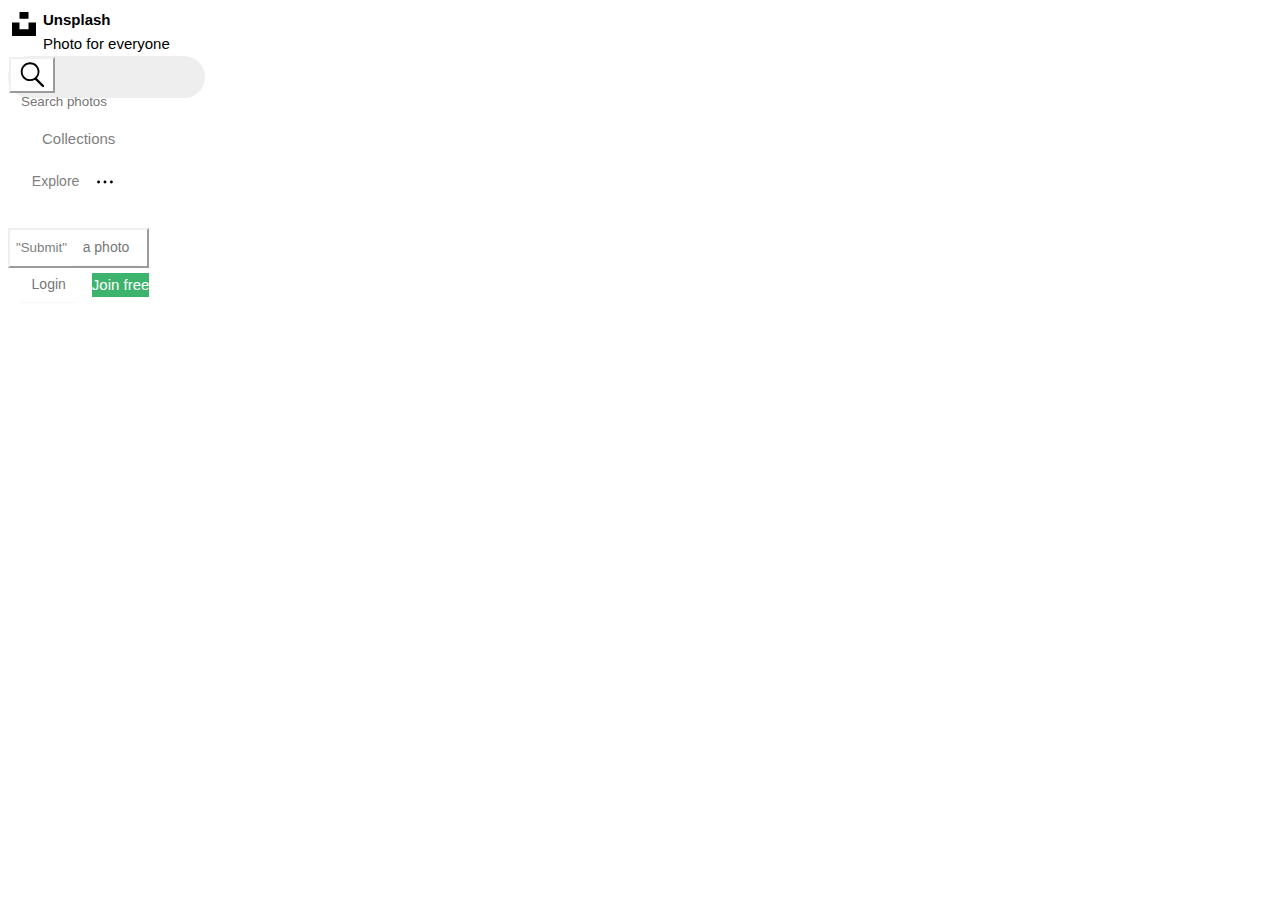
<file: unsplash.html>
<htm>
<head>
    <title>Beautiful Free Images & Picture Unsplash</title>
    <link type="text/css" rel="stylesheet" href="unsplash.css">
</head> 
<body>
    <div class="search">
        <header>
            <a class="back" title="Home -Unsplash" href="unsplash.html">
            <img class="toplogo" src="./logos/顶头图标.svg">            
             <title class="unsplash-home">Unsplash Home</title>
               <span  class="unsplash">Unsplash</span><br>
               <span class="photo">Photo for everyone</span>
           </a> 
           <div class="nav1">
              <form class="sousuo" action="unsplash.html">
                  <button class="search" title="Search photo" type="submit"
                  data-test="nar-bar-search-form-button">
                    <img class="searchlogo" src="./logos/搜索.svg">
                    <span class="kong">Search</span>
                 </button> 
                    <input type="search" value="" autocomplete="off" aria-autocomplete="list"\
                    aria-controls="react-autowhatever-SEARCH_FORM_INPUT_nav-bar"
                     class="kuang" name="searchKeyword" placeholder="Search photos" required=""
                      data-test="nav-bar-search-form-input" id="SEARCH_FORM_INPUT_nav-bar" title="Search Unsplash" 
                      autocapitalize="none" spellcheck="false">
                      <div id="react-autowhatever-SEARCH_FORM_INPUT_nav-bar" role="listbox">
                      </div>
              </form>
           </div>
           <div class="logo1">
             <ul class="n">
                 <li class="c">
                   <a class="collections" href="index.html">Collections</a>
                </li>
                <li class="e">
                   <a class="explore" href="index.html">Explore</a>
                </li>
                <li class="slh">
                   <button class="s" type="button">
                       <img class="shengluehao" src="./logos/省略号.svg">
                   </button>
                </li>
           </ul>
           <div class="button">
               <div>
                   <div class="submit">
                       <button class="su" type="button">
                           "Submit"
                           <span class="aphoto"> a photo</span>
                       </button>
                   </div>
                   <div class="lg">
                        <a href="/login" rel="nofollow" class="_37zTg _1l4Hh _1CBrG _1zIyn xLon9 _2PJgo _2YZnO NDx0k _2Xklx">Login</a>
                       <a class="join" href="index.html" rel="nofollow">
                           Join free
                       </a>
                   </div>
               </div>
           </div>
        </div>
        </header>
        </div>
</body>
</html>
</file>
<file: unsplash.css>
body {
    font-family: -apple-system,BlinkMacSystemFont,San Francisco,Helvetica Neue,Helvetica,Ubuntu,Roboto,Noto,Segoe UI,Arial,sans-serif;
    font-size: 15px;
    font-weight: 400;
    line-height: 1.6;
    color: #111;
}
header {
    display: block;
}

.toplogo {
    width: 32px;
    height: 32px;
    position: absolute;
    vertical-align: middle;
}
.unsplash {
    padding: 35px;
    font-weight: bold;
    position: relative;
    color: black;
}
.photo {
    font-weight: 200;
    padding: 35px;
    position: relative;
    color: black;
}
.back {
    text-decoration: none;
}
.searchlogo {
    width: 30.06px;
    height: 30.06px;
}
.search {
    display: flex;
    align-items: center;
    
}
.sousuo {
    height: 40px;
    border-radius: 24px;
    background-color: #eee;
    font-size: 14px;
    border: 1px solid transparent;
}
.kong {
    position: absolute;
    width: 1px;
    height: 1px;
    padding: 0;
    overflow: hidden;
    clip: rect(0,0,0,0);
    white-space: nowrap;
    clip-path: inset(50%);
    border: 0;
}
.kuang:required {
  box-shadow: none;
}
.kuang {
    padding-left: 12px;
    padding-bottom: 2px;
    box-sizing: border-box!important;
    flex-grow: 1;
    width: 100%;
    background: none;
    border: none;
    color: #111;
}
[type=search] {
    -webkit-appearance: textfield;
    outline-offset: -2px;
}
button, input {
    overflow: inherit;
}
.logo1 {
    display: inline-block;
    padding-left: 0;
    list-style: none;
    margin-top: 0;
    margin-bottom: 0;
    text-align: center;
}
ul {
    display: block;
    list-style-type: disc;
    margin-block-start: 1em;
    margin-block-end: 1em;
    margin-inline-start: 0px;
    margin-inline-end: 0px;
    padding-inline-start: 40px;
}
li {
    display: list-item;
    text-align:-webkit-match-parent ;
    font-weight: 500;
}
.n {
  padding-left: 0;
  list-style: none;
  font-weight: 500;
}
a {
    background-color: transparent;
}
.e {
    font-size: 14px;
    display: inline-block;
}
.slh {
    position: relative;
    display: inline-block;
}
.s {
    line-height: 1;
    color: #767676;
    fill: currentColor;
    vertical-align: middle;
    border: none;
    transition: all .1s ease-in-out;
    background-color: transparent;
    height: 62px;
    padding: 0 12px;
}
[type=button], [type=reset], [type=submit], button 
{
    -webkit-appearance: button;
}
button {
   color: inherit; 
    cursor: pointer;
    text-transform: none;
    overflow: visible;
    webkit-appearance: button;
    -webkit-writing-mode: horizontal-tb !important;
    text-rendering: auto;
    color: buttontext;
    letter-spacing: normal;
    word-spacing: normal;
    text-transform: none;
    text-indent: 0px;
    text-shadow: none;
    display: inline-block;
    text-align: center;
    align-items: flex-start;
    cursor: default;
    background-color: buttonface;
    box-sizing: border-box;
    margin: 0em;
    font: 400 13.3333px Arial;
    padding: 1px 6px;
    border-width: 2px;
    border-style: outset;
    border-color: buttonface;
    border-image: initial;
    background-color: white;
    color: grey;
}
.shengluehao {
    width: 18px;
    height: 18px;
}
a {
    text-decoration: none;
    color: grey;
}
.button {
    align-items: center;
    display: flex;
    
}
.sumbit {
    margin-right: 48px;
}
.aphoto {
    display: none;
    color: #767676;
    fill: currentColor;
    background-color: #fff;
    border-color: #d1d1d1;
    display: inline-block;
    height: 32px;
    padding: 0 11px;
    font-size: 14px;
    line-height: 30px;
    border: 1px solid transparent;
    border-radius: 4px;
    box-shadow: 0 1px 1px rgba(0,0,0,.04);
    transition: all .1s ease-in-out;
    text-align: center;
    -webkit-user-select: none;
    -ms-user-select: none;
    user-select: none;
    font-weight: 500;
}
.lg {
    position: relative;
    display: inline-flex;
    align-items: center;
    float: right;
}

.join {
    margin-right: 0;
    color: #fff;
    fill: currentColor;
    background-color: #3cb46e;
    float: right;
} 
._2YZnO {
    border-color: transparent;
    border-radius: 0;
    box-shadow: none;
}
._2PJgo {
    margin-right: 14px;
}
._37zTg {
    color: #767676;
    fill: currentColor;
    background-color: #fff;
    border-color: #d1d1d1;
}
._1zIyn {
    display: inline-block;
    height: 32px;
    padding: 0 11px;
    font-size: 14px;
    line-height: 30px;
}
._1l4Hh {
    border: 1px solid transparent;
    border-radius: 4px;
    box-shadow: 0 1px 1px rgba(0,0,0,.04);
    transition: all .1s ease-in-out;
    text-align: center;
    -webkit-user-select: none;
    -ms-user-select: none;
    user-select: none;
}
._1CBrG {
    text-decoration: none;
}

.xLon9 {
    font-weight: 500;
}
</file>
